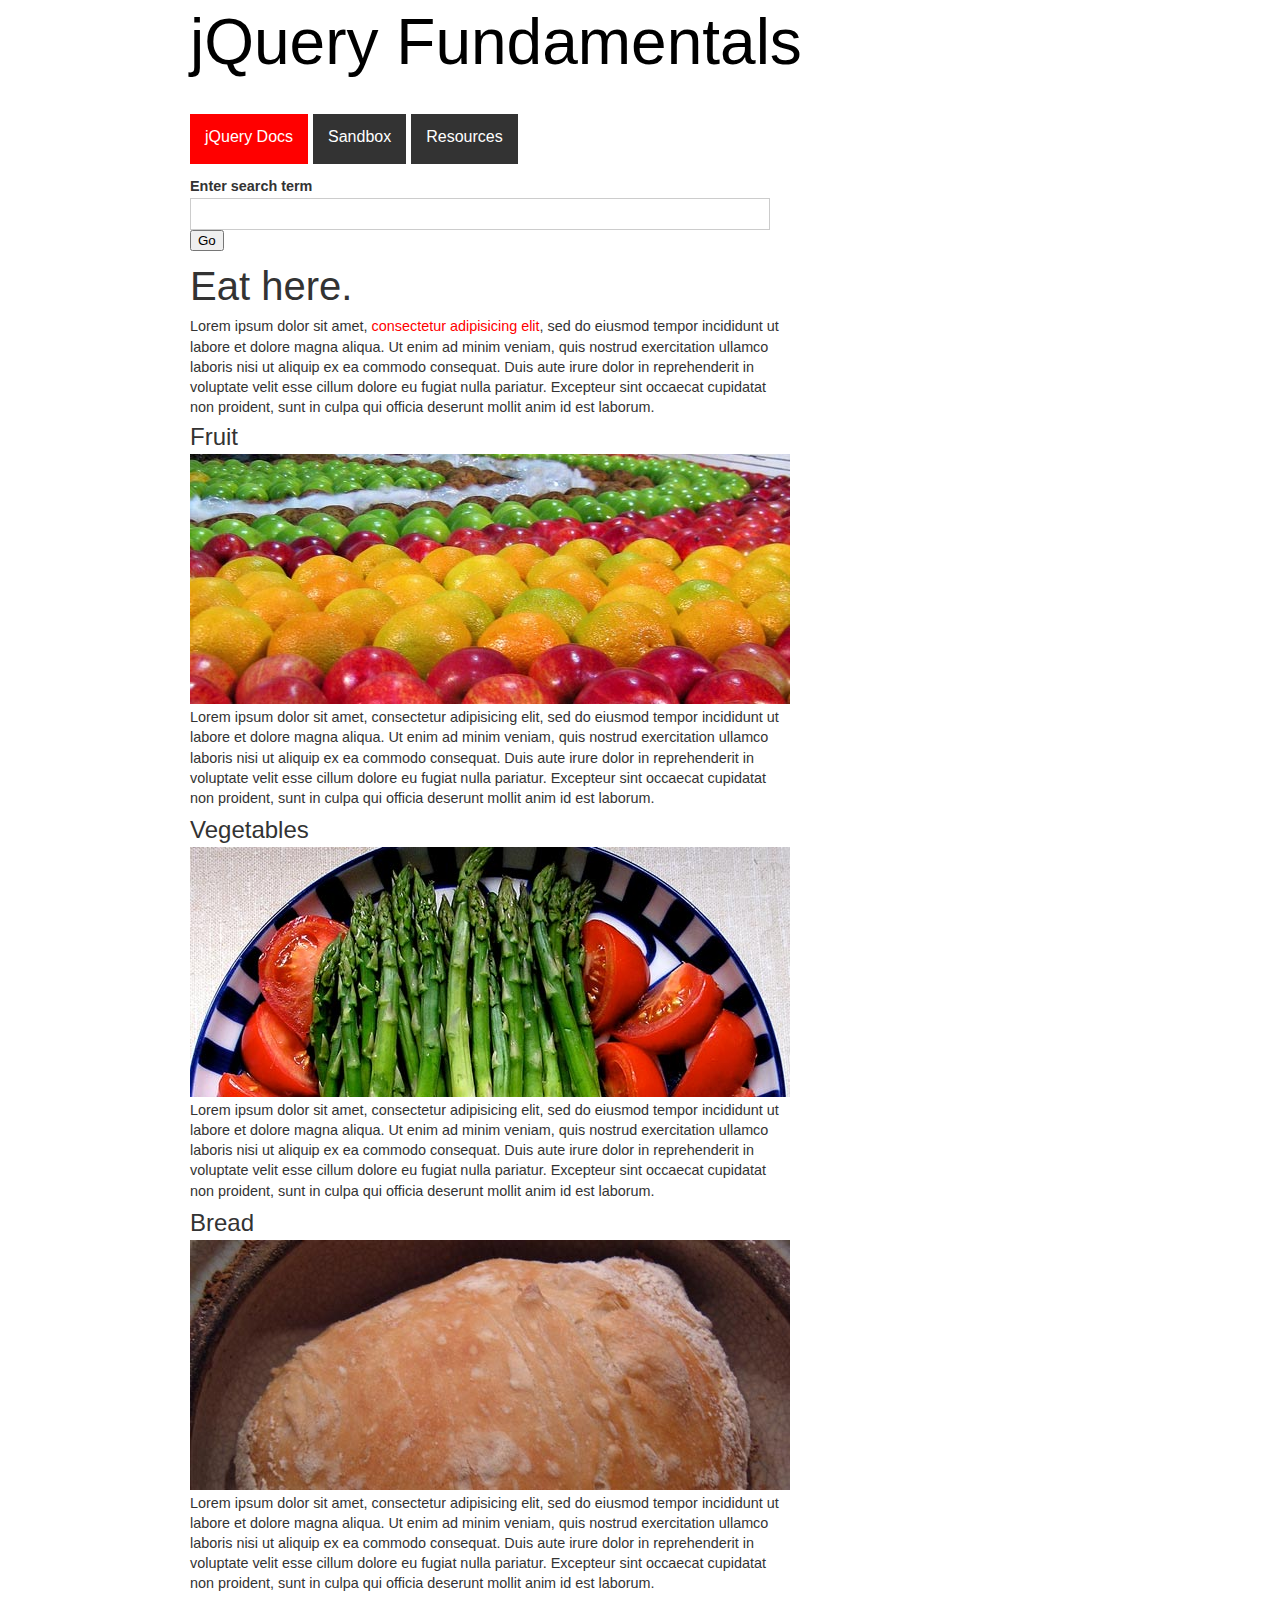
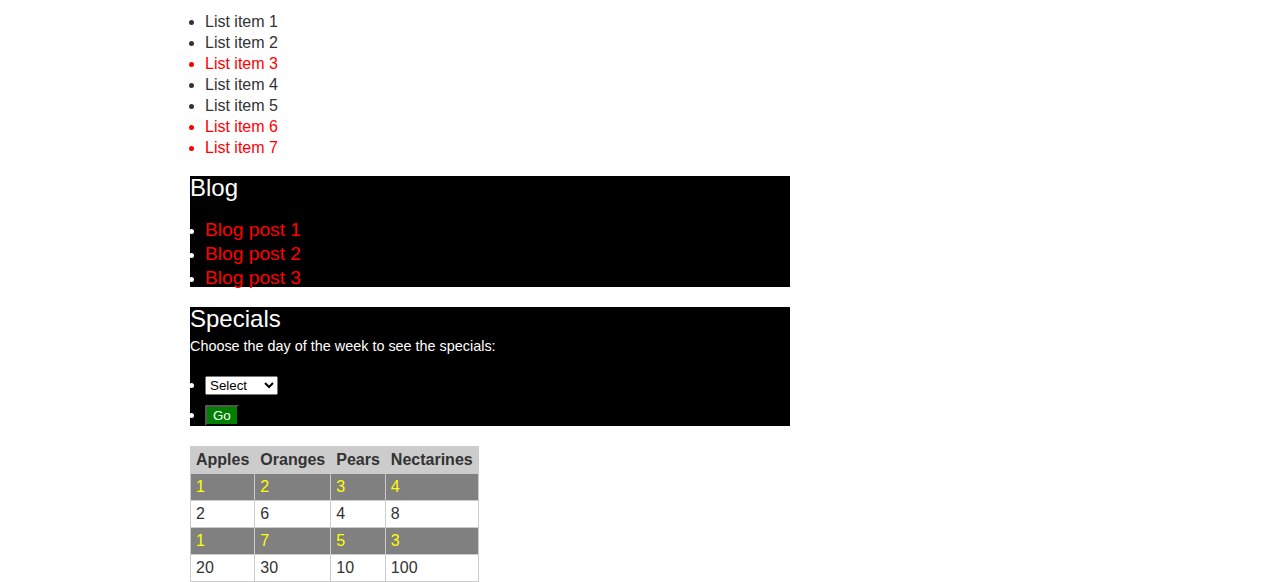
<file: Sanchez_tarazona_albertp_lm_u4_t2/index.html>
<!DOCTYPE html>
<html>
<head>
	<meta http-equiv="Content-Type" content="text/html; charset=utf-8"/>

	<meta http-equiv="Content-Type" content="text/html; charset=utf-8"/>
	<script src="js/jquery-3.1.1.min.js"></script>

	<title>jQuery Fundamentals :: Home</title>
	<link href="css/reset.css" rel="stylesheet" type="text/css" media="all" />
	<link href="css/style.css" rel="stylesheet" type="text/css" media="all" />

	<style>
	#blog p.excerpt { display: none; }
	</style>

</head>

<body>
	<div id="header">
		<div id="logo" rel="logo"><a href="index.html">jQuery Fundamentals</a></div>
		<ul id="nav">
			<li class="selected"><a href="http://docs.jquery.com">jQuery Docs</a></li>
			<li><a href="sandbox.html">Sandbox</a></li>
			<li>Resources
				<ul>
					<li><a href="http://groups.google.com/group/jquery-en">Google Group</a></li>
					<li><a href="http://stackoverflow.com">Stack Overflow</a></li>
					<li><a href="http://delicious.com/rdmey/jquery-class">Delicious Bookmarks</a></li>
				</ul>
			</li>
		</ul>
	</div>

	<div id="main">
		<form id="search">
			<label for="q">Enter search term</label>
			<input type="text" name="q" class="input_text" />
			<input type="submit" value="Go" />
		</form>

		<h1>Eat here.</h1>
		<p>Lorem ipsum dolor sit amet, <a href="foo.html">consectetur adipisicing elit</a>, sed do eiusmod tempor incididunt ut labore et dolore magna aliqua. Ut enim ad minim veniam, quis nostrud exercitation ullamco laboris nisi ut aliquip ex ea commodo consequat. Duis aute irure dolor in reprehenderit in voluptate velit esse cillum dolore eu fugiat nulla pariatur. Excepteur sint occaecat cupidatat non proident, sunt in culpa qui officia deserunt mollit anim id est laborum.</p>

		<ul id="slideshow">
			<li>
				<h2 rel="yummy fruit!">Fruit</h2>
				<img src="images/fruit.jpg" alt="fruit" />
				<p>Lorem ipsum dolor sit amet, consectetur adipisicing elit, sed do eiusmod tempor incididunt ut labore et dolore magna aliqua. Ut enim ad minim veniam, quis nostrud exercitation ullamco laboris nisi ut aliquip ex ea commodo consequat. Duis aute irure dolor in reprehenderit in voluptate velit esse cillum dolore eu fugiat nulla pariatur. Excepteur sint occaecat cupidatat non proident, sunt in culpa qui officia deserunt mollit anim id est laborum.</p>
			</li>
			<li>
				<h2>Vegetables</h2>
				<img src="images/vegetable.jpg" alt="vegetables" />
				<p>Lorem ipsum dolor sit amet, consectetur adipisicing elit, sed do eiusmod tempor incididunt ut labore et dolore magna aliqua. Ut enim ad minim veniam, quis nostrud exercitation ullamco laboris nisi ut aliquip ex ea commodo consequat. Duis aute irure dolor in reprehenderit in voluptate velit esse cillum dolore eu fugiat nulla pariatur. Excepteur sint occaecat cupidatat non proident, sunt in culpa qui officia deserunt mollit anim id est laborum.</p>
			</li>
			<li>
				<h2>Bread</h2>
				<img src="images/bread.jpg" alt="bread" />
				<p>Lorem ipsum dolor sit amet, consectetur adipisicing elit, sed do eiusmod tempor incididunt ut labore et dolore magna aliqua. Ut enim ad minim veniam, quis nostrud exercitation ullamco laboris nisi ut aliquip ex ea commodo consequat. Duis aute irure dolor in reprehenderit in voluptate velit esse cillum dolore eu fugiat nulla pariatur. Excepteur sint occaecat cupidatat non proident, sunt in culpa qui officia deserunt mollit anim id est laborum.</p>
			</li>
		</ul>

		<ul id="myList">
			<li>List item 1</li>
			<li id="listItem_2" class="bar">List item 2</li>
			<li id="myListItem">List item 3</li>
			<li>List item 4</li>
			<li class="current bar">List item 5</li>
			<li>List item 6</li>
			<li>List item 7</li>
		</ul>

		<div class="module" id="blog">
			<h2>Blog</h2>
			<ul>
				<li>
					<h3><a href="blog.html#post1">Blog post 1</a></h3>
					<p class="excerpt">Lorem ipsum dolor sit amet, consectetur adipisicing elit, sed do eiusmod tempor incididunt ut labore et dolore magna aliqua. Ut enim ad minim veniam, quis nostrud exercitation ullamco laboris nisi ut aliquip ex ea commodo consequat. Duis aute irure dolor in reprehenderit in voluptate velit esse cillum dolore eu fugiat nulla pariatur. Excepteur sint occaecat cupidatat non proident, sunt in culpa qui officia deserunt mollit anim id est laborum.</p>
				</li>
				<li>
					<h3><a href="blog.html#post2">Blog post 2</a></h3>
					<p class="excerpt">Lorem ipsum dolor sit amet, consectetur adipisicing elit, sed do eiusmod tempor incididunt ut labore et dolore magna aliqua. Ut enim ad minim veniam, quis nostrud exercitation ullamco laboris nisi ut aliquip ex ea commodo consequat. Duis aute irure dolor in reprehenderit in voluptate velit esse cillum dolore eu fugiat nulla pariatur. Excepteur sint occaecat cupidatat non proident, sunt in culpa qui officia deserunt mollit anim id est laborum.</p>
				</li>
				<li>
					<h3><a href="blog.html#post3">Blog post 3</a></h3>
					<p class="excerpt">Lorem ipsum dolor sit amet, consectetur adipisicing elit, sed do eiusmod tempor incididunt ut labore et dolore magna aliqua. Ut enim ad minim veniam, quis nostrud exercitation ullamco laboris nisi ut aliquip ex ea commodo consequat. Duis aute irure dolor in reprehenderit in voluptate velit esse cillum dolore eu fugiat nulla pariatur. Excepteur sint occaecat cupidatat non proident, sunt in culpa qui officia deserunt mollit anim id est laborum.</p>
				</li>
			</ul>
		</div>

		<div class="module" id="specials">
			<h2>Specials</h2>
			<p>Choose the day of the week to see the specials:</p>
			<form action="specials.html" method="get">
				<ul>
					<li>
						<select name="day">
							<option value="">Select</option>
							<option value="monday">Monday</option>
							<option value="tuesday">Tuesday</option>
						</select>
					</li>
					<li class="buttons">
						<input type="submit" class="input_submit" value="Go" />
					</li>
				</ul>
			</form>
		</div>

		<table id="fruits">
			<thead>
				<tr>
					<th>Apples</th>
					<th>Oranges</th>
					<th>Pears</th>
					<th>Nectarines</th>
				</tr>
			</thead>
			<tbody>
				<tr>
					<td>1</td>
					<td id="myTableCell">2</td>
					<td>3</td>
					<td>4</td>
				</tr>
				<tr>
					<td>2</td>
					<td>6</td>
					<td>4</td>
					<td>8</td>
				</tr>
				<tr>
					<td>1</td>
					<td>7</td>
					<td>5</td>
					<td>3</td>
				</tr>
				<tr>
					<td>20</td>
					<td>30</td>
					<td>10</td>
					<td>100</td>
				</tr>
			</tbody>
		</table>


	</div>

<script>
$(function() {
$(".module").css({"background-color":"black" , "color":"white"});
$("ul#myList li").eq(2).css("color","red");
console.log($("img").length);
$("tr:odd").css({"color": "yellow" , "background-color":"grey" });
$(".input_text").parent().addClass("busqueda");
$("#myList li.current").removeClass("current").nextAll().addClass("current");
$("#specials select").parent().siblings().children().css({"background-color":"green" ,"color":"white"})
 });

</script>

<!--
<script src="js/sandbox.js"></script>
<script src="js/hoverClass.js"></script>
<script src="js/navigation.js"></script>
<script src="js/blog.js"></script>
<script src="js/specials.js"></script>
<script src="js/slideshow.js"></script>
<script src="js/ions/inputHint.js"></script>
<script src="js/tabs.js"></script>
-->
</body>
</html>
</file>
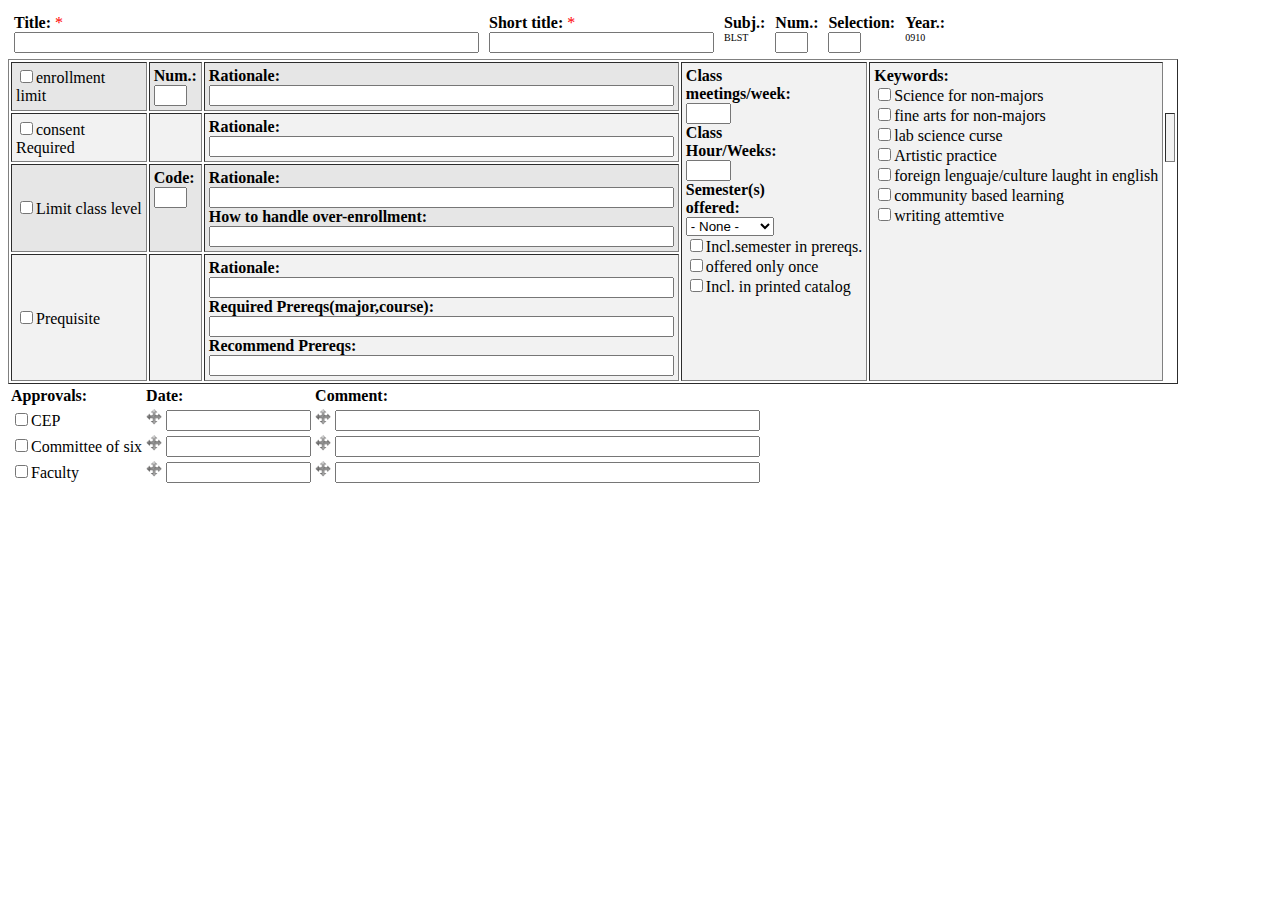
<file: sANCHEZ_ALBERTO_LM_U3_T2/ex1.html>
<!DOCTYPE><html>
<head>
	<title></title>
</head>
<body>
	<table cellpadding="4">
		<tr>
			<td>
			<b>Title:</b><font color="#ff0000"> *</font>
			<br><input type:"text" size="55">
			</td>
			
			<td>
			<b>Short title:</b><font color="#ff0000"> *</font>
			<br><input type:"text" size="25">
			</td>
			
			<td valign="top">
			<b>Subj.:</b>
			<br> <font size="1">BLST</font>	
			</td>
			<td>
			<b>Num.:</b>
	        <br><input type="text" size="1">
			</td>

			<td>
			<b>Selection:</b>
			<br><input type="text" size="1">
		    </td>

		    <td valign="top">
			<b>Year.:</b>
			<br> <font size="1">0910</font>	
			</td>

		</tr>	
		</table>
<table border="1" cellpadding="4" >
	<tr>
	<td valign="top" bgcolor="#E6E6E6">
		<input type="checkbox">enrollment<br> limit
	</td>	

	<td valign="top"bgcolor="#E6E6E6">
		<b>Num.:</b>
		<br><input type="text" size="1">
	</td>
	<td valign="top"bgcolor="#E6E6E6">
		<b>Rationale:</b><br>
		<input type="text" size="55">
	</td>
	<td valign="top" bgcolor="#F2F2F2" rowspan="4">
		<b>Class<br>meetings/week:</b><br>
		<input type="number" size="1" style="width:45px"><br>
		<b>Class<br>Hour/Weeks:</b><br>		
		<input type="number" size="1" style="width:45px"><br>
		<b>Semester(s)<br>offered:</b><br>
		<select>
			<option>- None -</option>
			<option>1 semester</option>
			<option>2 semester</option>
		</select><br>
		<input type="checkbox">Incl.semester in prereqs.<br>
		<input type="checkbox">offered only once<br>
		<input type="checkbox">Incl. in printed catalog
		
	</td>
	<td valign="top" bgcolor="#F2F2F2" rowspan="4">
		<b>Keywords:</b><br>
		<input type="checkbox">Science for  non-majors<br>
		<input type="checkbox">fine arts for non-majors<br>
		<input type="checkbox">lab science curse<br>
		<input type="checkbox">Artistic practice<br>
		<input type="checkbox">foreign lenguaje/culture laught in english<br>
		<input type="checkbox">community based learning<br>
		<input type="checkbox">writing attemtive<br>
	</td>

</tr>
<tr>
	<td bgcolor="#F2F2F2">
		<input type="checkbox">consent<br>Required
	</td>
	<td bgcolor="#F2F2F2" >
	</td>

	<td bgcolor="#F2F2F2">
		<b>Rationale:</b><br>
		<input type="text" size="55">
	</td>
	<td bgcolor="#F2F2F2">
		
	</td>
	
	<tr>
		<td bgcolor="#E6E6E6">
			<input type="checkbox">Limit class level
	</td>	
	     <td valign="top" bgcolor="#E6E6E6">
			<b>Code:</b>
			<br><input type="text" size="1">
			</td>

		<td valign="top"bgcolor="#E6E6E6">
		<b>Rationale:</b><br>
		<input type="text" size="55"><br>
		<b>How to handle over-enrollment:</b><br>
		<input type="text" size="55">
	</td>
   </tr>
   <tr>
   	<td bgcolor="#F2F2F2">
			<input type="checkbox">Prequisite
	</td>	
	<td bgcolor="#F2F2F2">
	</td>
	<td valign="top"bgcolor="#F2F2F2">
		<b>Rationale:</b><br>
		<input type="text" size="55"><br>
		<b>Required Prereqs(major,course):</b><br>
		<input type="text" size="55"><br>
		<b>Recommend Prereqs:</b><br>
		<input type="text" size="55"><br>
	</td>
</table>
<table>
	<tr>
		<td>
			<b>Approvals:</b>
		</td>
		<td>
			<b>Date:</b>
		</td>
		<td>
			<b>Comment:</b>
		</td>
	<tr>
		<td>
			<input type="checkbox">CEP
		</td>
		<td>
			<img src="Move.png" style="widht:20px;height:16px">
			<input type="text" size="15">
		</td>
		<td>
			<img src="Move.png" style="widht:20px;height:16px">
			<input type="text" size="50">
		</td>
	</tr>
	<tr>
		<td>
			<input type="checkbox">Committee of six
		</td>
		<td>
			<img src="Move.png" style="widht:20px;height:16px">
			<input type="text" size="15">
		</td>
		<td>
			<img src="Move.png" style="widht:20px;height:16px">
			<input type="text" size="50">
		</td>
	</tr>
	<tr>
		<td>
			<input type="checkbox">Faculty
		</td>
		<td>
			<img src="Move.png" style="widht:20px;height:16px">
			<input type="text" size="15">
		</td>
		<td>
			<img src="Move.png" style="widht:20px;height:16px">
			<input type="text" size="50">
		</td>
	</tr>
</table>








</body>
</html>
</file>
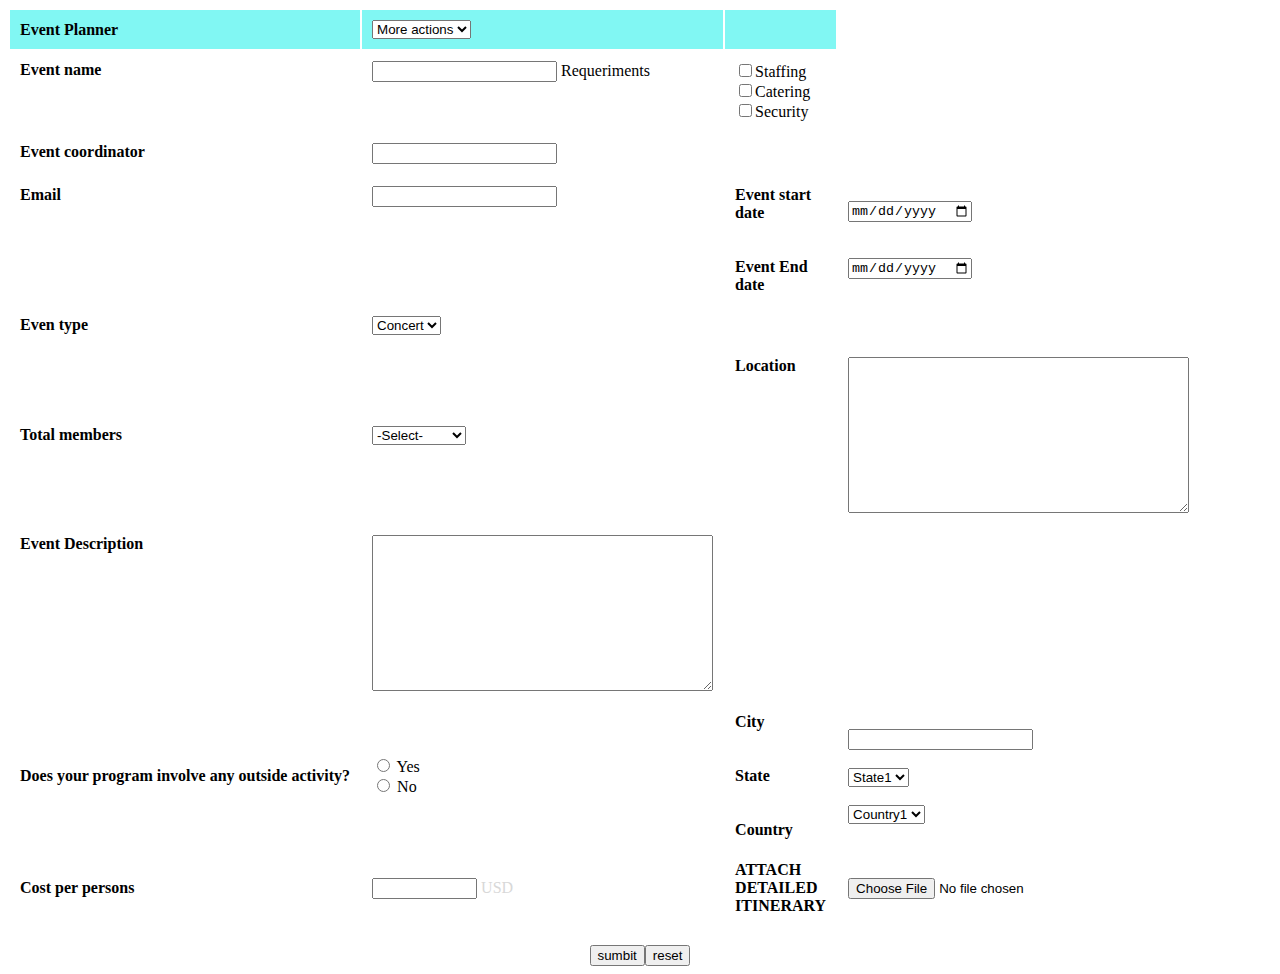
<file: sANCHEZ_ALBERTO_LM_U3_T2/ex2.html>
<html>
<head>
	<title></title>
</head>
<body>
	<table cellpadding="10">
		<tr bgcolor="#81F7F3">
			<td>
				<b>Event Planner</b>
			</td>

			<td>
				<select>
				<option>More actions</options>
				</select>
			</td>
			<td>
			</td>
		</tr>
		<tr>
			<td valign="top">
				<b>Event name</b>
			</td>
			<td valign="top">
				<input type="text"size="20"> Requeriments
			</td>
			<td>
				<input type="checkbox">Staffing <br>
				<input type="checkbox">Catering <br>
				<input type="checkbox">Security <br>
		</tr>
		<tr>
			<td valign="top">
				<b>Event coordinator</b>
			</td>
			<td valign="top">
				<input type="text"size="20"> 
			</td>
		</tr>
		<tr>
			<td valign="top">
				<b>Email</b>
			</td>
			<td valign="top">
				<input type="text"size="20"> 
			</td>
			<td valign="top">
				<b>Event start date</b><br><br><br>
				<b>Event End date</b><br>
			</td>
			<td>
				<input type="Date"><br><br><br>
				<input type="Date">
			</td>
		</tr>
		<tr>
			<td valign="top">
				<b>Even type</b>
			</td>
			<td valign="top">
				<select>
				<option>Concert</options>
				<option>film</options>
				<option>theatre</options>
				</select>
			</td>
		</tr>
		<tr>
			<td>
				<b> Total members</b>
			</td>
			<td>
				<select>
					<option>-Select-</options>
				    <option>1</options>
				    <option>2</options>
				    <option>more than 2</option>
				</select>
			</td>
			<td valign="top">
				<b>Location</b>
			</td>
			<td>
				<textarea rows="10" cols="40">
				</textarea>
			</td>
		<tr>
			<td valign="top">
				<b>Event Description</b>
			</td>
			<td>
				<textarea rows="10" cols="40">
				</textarea>
			</td>
		</tr>
		<tr>
			<td with="20">
				<b>Does your program involve any outside activity?</b>
			</td>
			<td>
				<input type="radio"> Yes<br>
				<input type="radio"> No
			</td>
			<td>
				<b>City</b><br><br><br>
				<b>State</b><br><br><br>
				<b>Country</b>
			</td>
			<td>
				<input type="text" size="20"><br><br>
			<select>
				<option>State1</option>
				<option>State2</option>
				<option>State3</option>
				<option>State4</option>
			</select><br><br>
			<select>
				<option>Country1</option>
				<option>Country2</option>
				<option>Country3</option>
				<option>Country4</option>
			</select>
		</tr>
		<tr>
			<td>
				<b> Cost per persons</b>
			</td>
			<td>
				<input type="text" size="10"> <font color="#D8D8D8">USD</font>
			</td>
			<td width="10">
				<b>ATTACH DETAILED ITINERARY</b>
			</td>
			<td>
				<input type="file">
			</td>
		</tr>
	</table>
	<br> 
	<center><input type="button" style="#58D3F7" value="sumbit"><input type="reset" bgcolor="#58D3F7" value="reset"></center>

</body>
</html>
</file>
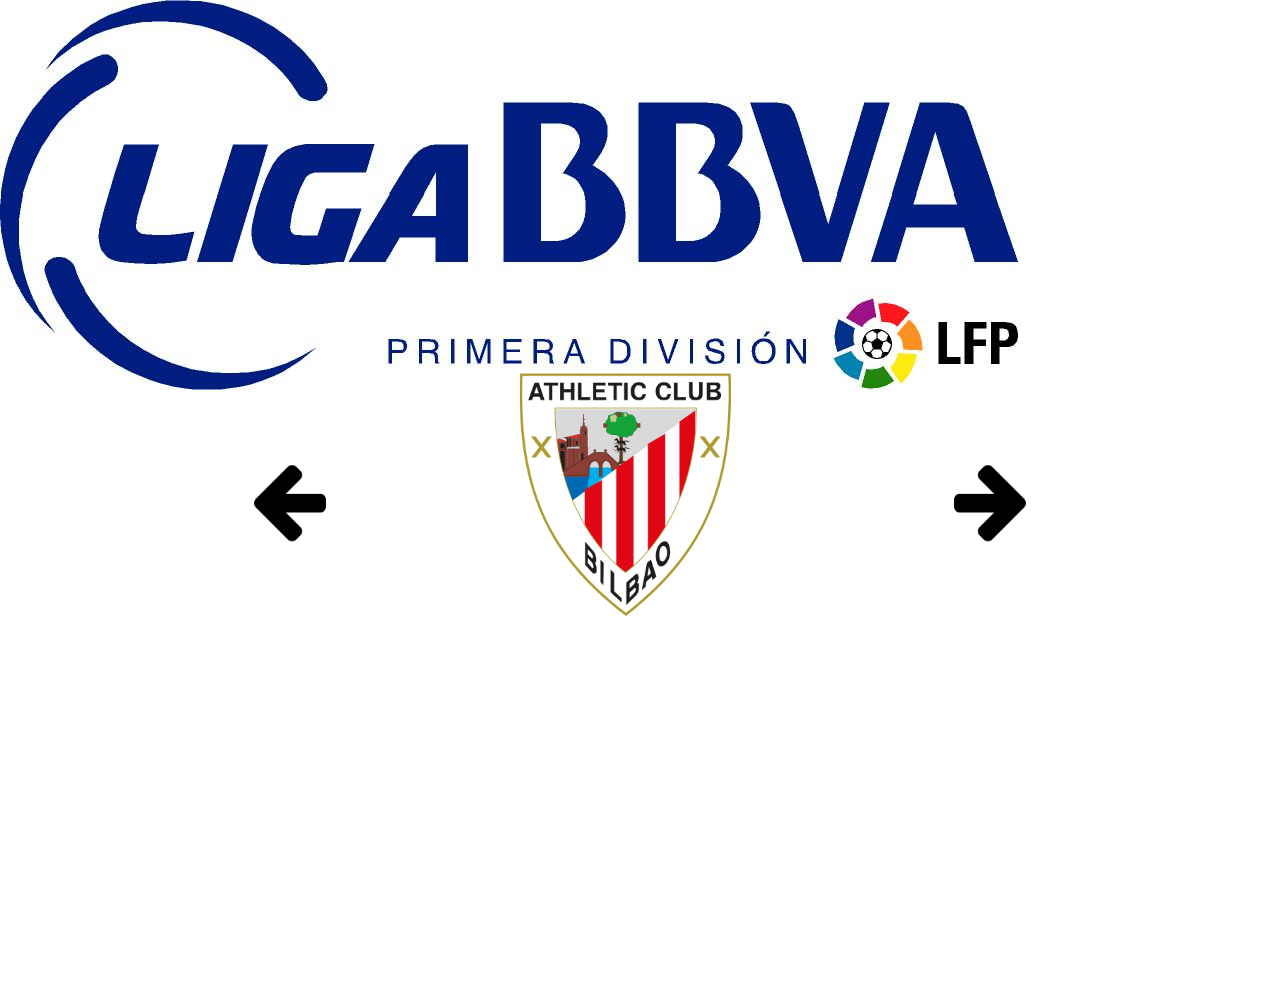
<file: sanchez_tarazona_alberto_LM_U4_T5/template.html>
<!--
    Author: Juan Diego Pérez @pekechis
    E-mail: contact@jdperez.es
    Description: Template for jQuery Exercises
    Date: December 2016
    Reference: http://api.jquery.com/
-->
<!DOCTYPE html>
<html>
<head>
	<!-- Loading jQUery Script -->
	<title>Liga De Futbol Profesional</title>
	<script src="js/jquery-3.1.1.min.js"></script>
	<meta charset="utf-8">
    <meta name="viewport" content="width=device-width, initial-scale=1.0">
		<link rel="stylesheet" href="style.css" media="screen" title="no title" charset="utf-8">
</head>

<body>
	<div class="contenedor">
	<div id="derecha">	<img src="back-arrow-icon-63664.png"/> </div>
	<div id="izquierda"> <img src="back-arrow-icon-63664.png" /> </div>
	<div class="galeria">
		<div class="imagen"> <img src="5.png"/></div>
		<div> <img src="9.png"/></div>
		<div> <img src="10.png"/></div>
		<div> <img src="76.png"/></div>
		<div> <img src="171.png"/></div>
		<div> <img src="escudo-madrid.png"/></div>
		<div> <img src="JUGn8E2.png"/></div>


	</div>



	<script>
	  //Function executed when the HTML document is Ready (full loaded)
	  $(function() {
			$(".galeria :first-child").css({"opacity":"1"});
			$(".galeria :first-child").siblings().css({"opacity":"0"})
			$("#derecha").click(function(){
			if($(".imagen").next().length!=0){
			$(".imagen").removeClass("imagen").animate({
				opacity: 0
			},700).next().addClass("imagen").animate({
			opacity: 1
		},700)
		 }
	 });

			$("#izquierda").click(function(){
			if($(".imagen").prev().length!=0){
			$(".imagen").removeClass("imagen").animate({
				opacity: 0
			},700).prev().addClass("imagen").animate({
			opacity: 1
		},700)
		 }
	 });




	  });
	</script>

</body>
</html>
</file>
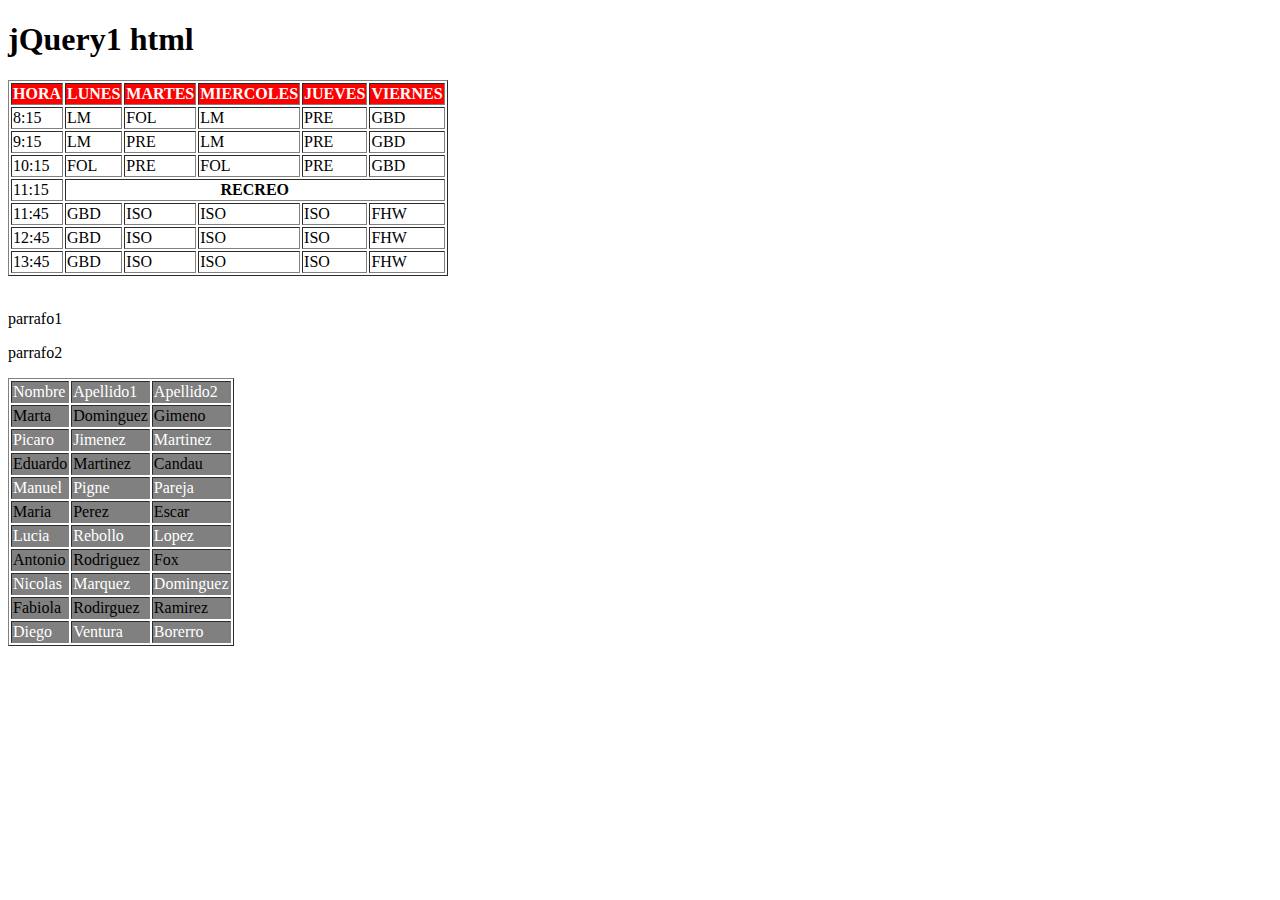
<file: Sanchez_Tarazona_Alberto_LMSGI04_Tarea_1/jquery1.html>
<!--
    Author: Juan Diego Pérez @pekechis
    E-mail: contact@jdperez.es
    Description: Template for jQuery Exercises
    Date: December 2016
    Reference: http://api.jquery.com/
-->
<!DOCTYPE html>
<html>
<head>
	<title>jQuery1 html</title>
	<!-- Loading jQUery Script -->
	<script src="js/jquery-3.1.1.min.js"></script>
	<meta charset="utf-8">
    <meta name="viewport" content="width=device-width, initial-scale=1.0">
		<link rel="stylesheet" href="jquery1.css">
</head>
<body>

	<h1>jQuery1 html</h1>
	<!--tabla horario-->
	<table border="lpx solid black">
			<thead>
					<tr>
							<th>HORA</th>
							<th>LUNES</th>
							<th>MARTES</th>
							<th>MIERCOLES</th>
							<th>JUEVES</th>
							<th>VIERNES</th>
					</tr>
			</thead>
			<tbody>
					<tr >
							<td>8:15</td>
							<td>LM</td>
							<td>FOL</td>
							<td>LM</td>
							<td>PRE</td>
							<td>GBD</td>
					</tr>
					<tr>
							<td>9:15</td>
							<td>LM</td>
							<td>PRE</td>
							<td>LM</td>
							<td>PRE</td>
							<td>GBD</td>
					</tr>
					<tr>
							<td>10:15</td>
							<td>FOL</td>
							<td>PRE</td>
							<td>FOL</td>
							<td>PRE</td>
							<td>GBD</td>
					</tr>
					<td>11:15</td>
					<th colspan="5">RECREO</th>
					<tr>
							<td>11:45</td>
							<td>GBD</td>
							<td>ISO</td>
							<td>ISO</td>
							<td>ISO</td>
							<td>FHW</td>
					</tr>
					<tr>
							<td>12:45</td>
							<td>GBD</td>
							<td>ISO</td>
							<td>ISO</td>
							<td>ISO</td>
							<td>FHW</td>
					</tr>
					<tr>
							<td>13:45</td>
							<td>GBD</td>
							<td>ISO</td>
							<td>ISO</td>
							<td>ISO</td>
							<td>FHW</td>
					</tr>
			</tbody>
	</table><br>
	<!--tabla alumnos-->
	<table border="lpx solid black" class="tabla1">
		<tr>
			<td>Nombre</td>
			<td>Apellido1</td>
			<td>Apellido2</td>
		</tr>
		<tr>
			<td>Marta</td>
			<td>Dominguez</td>
			<td>Gimeno</td>
		</tr>
		<tr>
			<td>Picaro</td>
			<td>Jimenez</td>
			<td>Martinez</td>
		</tr>
			<td>Eduardo</td>
			<td>Martinez</td>
			<td>Candau</td>
		</tr>
		<tr>
			<td>Manuel</td>
			<td>Pigne</td>
			<td>Pareja</td>
		</tr>
		<tr>
				<td>Maria</td>
				<td>Perez</td>
				<td>Escar</td>
		</tr>
		<tr>
				<td>Lucia</td>
				<td>Rebollo</td>
				<td>Lopez</td>
		</tr>
		<tr>
				<td>Antonio</td>
				<td>Rodriguez</td>
				<td>Fox</td>
		</tr>
		<tr>
				<td>Nicolas</td>
				<td>Marquez</td>
				<td>Dominguez</td>
		</tr>
		<tr>
				<td>Fabiola</td>
				<td>Rodirguez</td>
				<td>Ramirez</td>
		</tr>
		<tr>
				<td>Diego</td>
				<td>Ventura</td>
				<td>Borerro</td>
		</tr>
		<!--Parrafos-->
		<p class="show">parrafo1</p>
		<p class="show">parrafo2</p>
		<p>parrafo4</p>
		<p>parrafo5</p>
	<script>
	  //Function executed when the HTML document is Ready (full loaded)
	  $(function() {
		$( "h1" ).addClass( "clasejq1");
		$( "thead" ).css({"background-color":"red","color":"white"});
		$(".tabla1 tr:odd").css({"background-color":"grey", "color":"black"});
		$(".tabla1 tr:even").css({"background-color":"grey","color":"white"});
		$("p[class!=show]").hide();
  });
	</script>

</body>
</html>
</file>
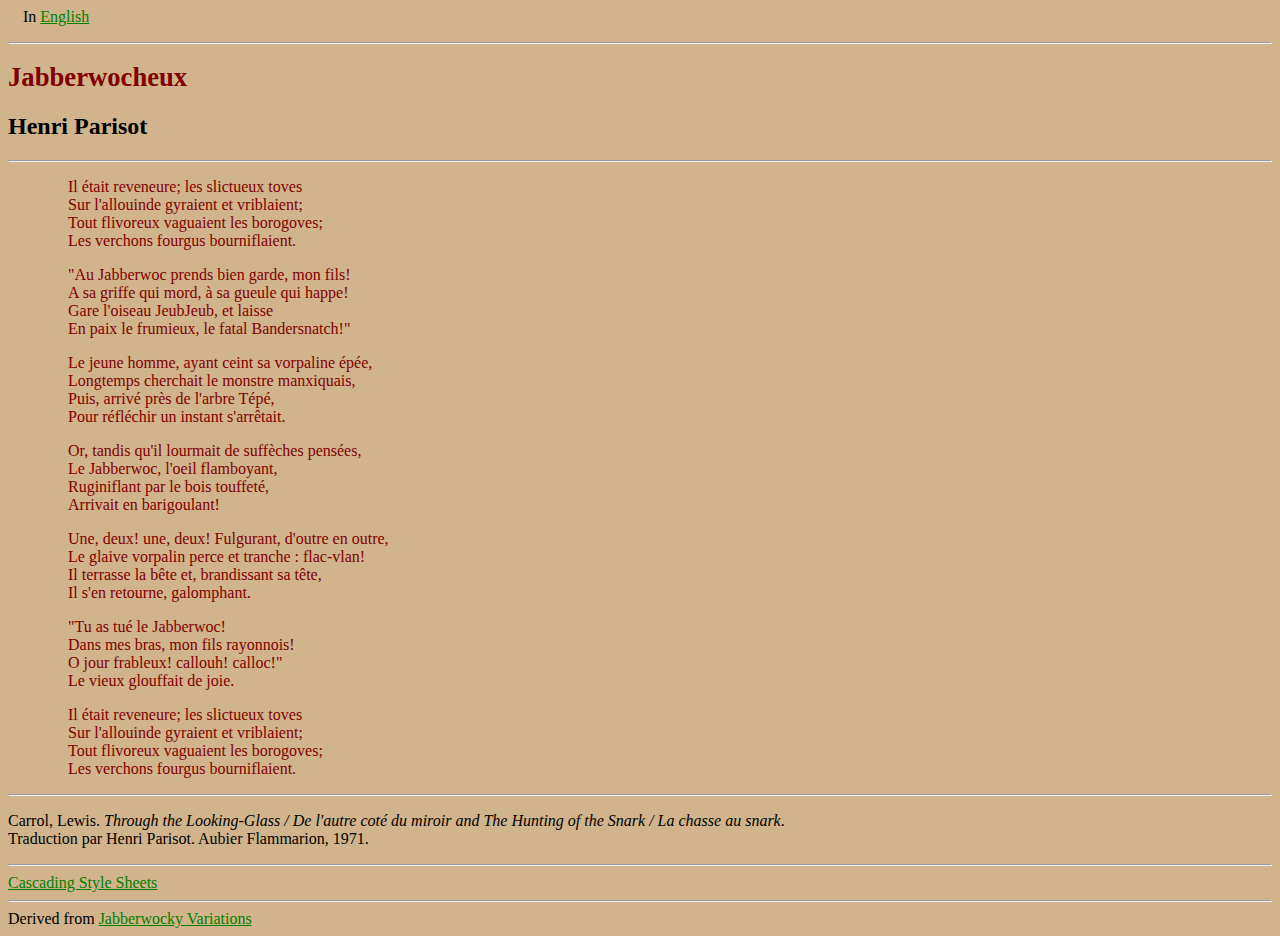
<file: Sanchez_tarazona_alberto_U3_T1/ej1/css_basics1/poema-frances.html>
<!DOCTYPE HTML PUBLIC "-//W3C//DTD HTML 3.2//EN">
<html>

<head>
<title>Jabberwocheux</title>

<link rel="stylesheet" type="text/css" href="estilos.css" />
</head>

<body id="French">

<p>
In <a href="Jabberwocky.htm">English</a>
<hr />
</p>

<h1>Jabberwocheux</h1>

<h2>Henri Parisot</h2>

<hr />

<p class="verse">
Il &#233;tait reveneure; les slictueux toves<br />
Sur l'allouinde gyraient et vriblaient;<br />
Tout flivoreux vaguaient les borogoves;<br />
Les verchons fourgus bourniflaient.

</p>
<p class="verse">

"Au Jabberwoc prends bien garde, mon fils!<br />
A sa griffe qui mord, &#224; sa gueule qui happe!<br />
Gare l'oiseau JeubJeub, et laisse<br />
En paix le frumieux, le fatal Bandersnatch!"

</p>
<p class="verse">

Le jeune homme, ayant ceint sa vorpaline &#233;p&#233;e,<br />
Longtemps cherchait le monstre manxiquais,<br />
Puis, arriv&#233; pr&#232;s de l'arbre T&#233;p&#233;,<br />
Pour r&#233;fl&#233;chir un instant s'arr&#234;tait.

</p>
<p class="verse">

Or, tandis qu'il lourmait de suff&#232;ches pens&#233;es,<br />
Le Jabberwoc, l'oeil flamboyant,<br />
Ruginiflant par le bois touffet&#233;,<br />
Arrivait en barigoulant!

</p>
<p class="verse">

Une, deux! une, deux! Fulgurant, d'outre en outre,<br />
Le glaive vorpalin perce et tranche : flac-vlan!<br />
Il terrasse la b&#234;te et, brandissant sa t&#234;te,<br />
Il s'en retourne, galomphant.

</p>
<p class="verse">

"Tu as tu&#233; le Jabberwoc!<br />
Dans mes bras, mon fils rayonnois!<br />
O jour frableux! callouh! calloc!"<br />
Le vieux glouffait de joie.

</p>
<p class="verse">

Il &#233;tait reveneure; les slictueux toves<br />
Sur l'allouinde gyraient et vriblaient;<br />
Tout flivoreux vaguaient les borogoves;<br />
Les verchons fourgus bourniflaient.

</p>

<hr />

<p>

<div class="reference">Carrol, Lewis. <cite>Through the Looking-Glass / De l'autre cot&#233; du miroir and The Hunting of the Snark / La chasse au snark</cite>. <br />
Traduction par Henri Parisot. Aubier Flammarion, 1971.</div>

</p>
<hr />
<div id="pointer">
<a href="http://www.w3schools.com/css/css_intro.asp">Cascading Style Sheets</a>
<hr />
</div>
Derived from <span class="reference"><a href="http://www76.pair.com/keithlim/jabberwocky/index.html">Jabberwocky Variations</a></span>

</body>
</html>
</file>
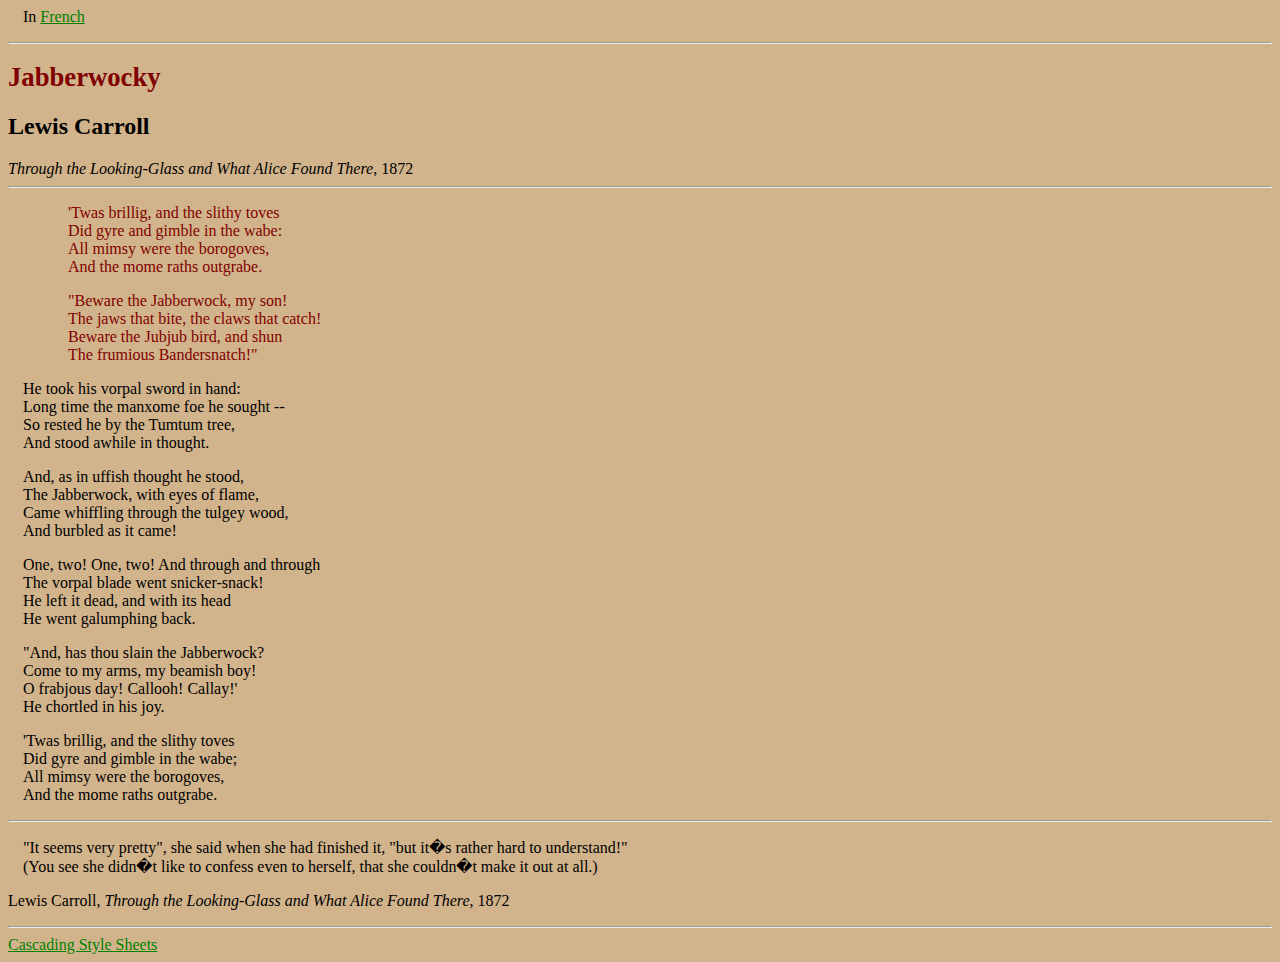
<file: Sanchez_tarazona_alberto_U3_T1/ej1/css_basics1/poema.html>
<html><head><title>Jabberwocky</title>

<!-- note following link to stylesheet -->
<link rel="stylesheet" type="text/css" href="estilos.css" />
</head>

<body id="English">

<p>
In <a href="poema-frances.html">French</a>
<hr />
</p> 

<h1>Jabberwocky</h1>

<h2>Lewis Carroll</h2>

<div class="reference"><cite>Through the Looking-Glass and What Alice Found There</cite>,
1872</div>

<hr />



<p class="verse">

'Twas brillig, and the slithy toves<br />
Did gyre and gimble in the wabe:<br />
All mimsy were the borogoves,<br />
And the mome raths outgrabe.

</p>
<p class="verse">

"Beware the Jabberwock, my son!<br />
The jaws that bite, the claws that catch!<br />
Beware the Jubjub bird, and shun<br />
The frumious Bandersnatch!"

</p>
<p>
He took his vorpal sword in hand:<br />
Long time the manxome foe he sought --<br />
So rested he by the Tumtum tree,<br />
And stood awhile in thought.

</p>
<p>
And, as in uffish thought he stood,<br />
The Jabberwock, with eyes of flame,<br />
Came whiffling through the tulgey wood,<br />
And burbled as it came!

</p>
<p>
One, two!  One, two!  And through and through<br />
The vorpal blade went snicker-snack!<br />
He left it dead, and with its head<br />
He went galumphing back.

</p>
<p>
"And, has thou slain the Jabberwock?<br />
Come to my arms, my beamish boy!<br />
O frabjous day!  Callooh!  Callay!'<br />
He chortled in his joy.

</p>
<p>
'Twas brillig, and the slithy toves<br />
Did gyre and gimble in the wabe;<br />
All mimsy were the borogoves,<br />
And the mome raths outgrabe.

</p>

<hr />

<p class="comment"> 

"It seems very pretty", she said
when she had finished it, "but it�s rather hard to understand!" <br />
(You see she didn�t like to confess even to herself, that she couldn�t make it
out at all.) <br /> 
<div class="reference">Lewis Carroll, <cite>Through the Looking-Glass and What Alice Found There</cite>,
1872</div>
</p>
<hr />
<a href="http://www.w3schools.com/css/css_intro.asp">Cascading Style Sheets</a>
</body>
</html>
</file>
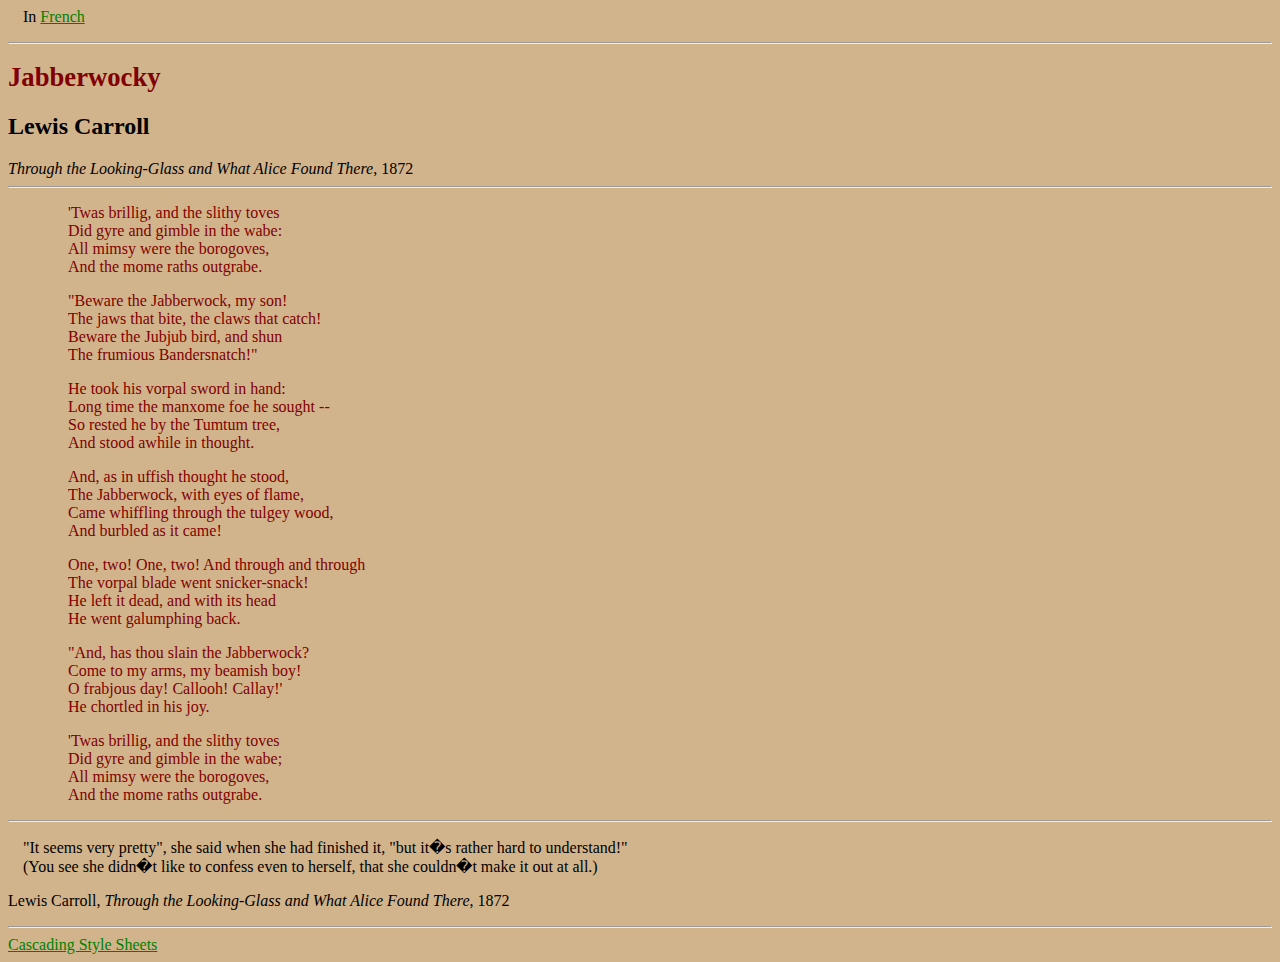
<file: Sanchez_tarazona_alberto_U3_T1/ej2/css_basics1/poema.html>
<html><head><title>Jabberwocky</title>

<!-- note following link to stylesheet -->
<link rel="stylesheet" type="text/css" href="estilos.css" />
</head>

<body id="English">

<p>
In <a href="poema-frances.html">French</a>
<hr />
</p> 

<h1>Jabberwocky</h1>

<h2>Lewis Carroll</h2>

<div class="reference"><cite>Through the Looking-Glass and What Alice Found There</cite>,
1872</div>

<hr />



<p class="verse">

'Twas brillig, and the slithy toves<br />
Did gyre and gimble in the wabe:<br />
All mimsy were the borogoves,<br />
And the mome raths outgrabe.

</p>
<p class="verse">

"Beware the Jabberwock, my son!<br />
The jaws that bite, the claws that catch!<br />
Beware the Jubjub bird, and shun<br />
The frumious Bandersnatch!"

</p>
<p class="verse">
He took his vorpal sword in hand:<br />
Long time the manxome foe he sought --<br />
So rested he by the Tumtum tree,<br />
And stood awhile in thought.

</p>
<p class="verse">
And, as in uffish thought he stood,<br />
The Jabberwock, with eyes of flame,<br />
Came whiffling through the tulgey wood,<br />
And burbled as it came!

</p>
<p class="verse">
One, two!  One, two!  And through and through<br />
The vorpal blade went snicker-snack!<br />
He left it dead, and with its head<br />
He went galumphing back.

</p>
<p class="verse">
"And, has thou slain the Jabberwock?<br />
Come to my arms, my beamish boy!<br />
O frabjous day!  Callooh!  Callay!'<br />
He chortled in his joy.

</p>
<p class="verse">
'Twas brillig, and the slithy toves<br />
Did gyre and gimble in the wabe;<br />
All mimsy were the borogoves,<br />
And the mome raths outgrabe.

</p>

<hr />

<p class="comment"> 

"It seems very pretty", she said
when she had finished it, "but it�s rather hard to understand!" <br />
(You see she didn�t like to confess even to herself, that she couldn�t make it
out at all.) <br /> 
<div class="reference">Lewis Carroll, <cite>Through the Looking-Glass and What Alice Found There</cite>,
1872</div>
</p>
<hr />
<a href="http://www.w3schools.com/css/css_intro.asp">Cascading Style Sheets</a>
</body>
</html>
</file>
<file: Sanchez_tarazona_albertp_lm_u4_t2/css/style.css>
/* general */
.current {
	color: red;
}

.hover {
	color: blue;
}

.hint {
	color: #999;
}

h1 {
	font-size: 250%;
	margin: 5px 0 10px 0;
}

legend,
h2 {
	font-size: 150%;
	margin: 5px 0;
}

h3 {
	font-size: 120%;
	margin: 5px 0;
}

h4 {
	font-size: 110%;
	font-weight: bold;
	margin: 5px 0;
}

p {
	line-height: 1.4em;
	margin: 0 0 8px 0;
	font-size: 90%;
}

a {
	color: red;
	text-decoration: none;
}

a:visited {
	color: #a00;
}

.template {
	display: none;
}

/* forms */

form li {
	margin: 0 0 10px 0;
}

textarea,
input.input_text {
	border: 1px solid #ccc;
	padding: 4px;
	width: 95%;
	font-size: 120%;
	font-family: Arial, sans-serif;
}

label {
	display: block;
	font-size: 90%;
	font-weight: bold;
	margin: 0 0 5px 0;
}

ul {
	margin: 20px 15px;
	list-style-type: disc;
}

li {
	margin: 5px 0;
}

li.checkbox {
	margin: 0 0 15px 0;
}

li.checkbox label {
	display: inline;
}

fieldset {
	margin: 0 0 20px 0;
}

table {
	border-collapse: collapse;
}

table td,
table th {
	border: 1px solid #ccc;
	padding: 5px;
}

table th {
	background-color: #ccc;
	font-weight: bold;
}


/* page */
body {
	font-family: Arial;
	color: #333;
	width: 900px;
	margin: 10px auto;
}

#header {
	margin: 0 0 20px 0;
}

#main {
	width: 600px;
	float: left;
	clear: both;
}

#sidebar {
	width: 300px;
	float: right;
}

#footer {
	clear: both;
	margin: 60px 0 0 0;
	padding: 10px 0 0 0;
	font-size: 70%;
	color: #ccc;
}

/* navigation */
#logo {
	font-size: 400%;
	margin: 0 0 40px 0;
}

#logo a {
	color: #000;
}

#nav {
	margin: 0 0 20px 0;
	overflow: visible;
	height: 30px;
}

#nav li {
	float: left;
	padding: 15px;
	background-color: #333;
	margin: 0 5px 0 0;
	position: relative;
	height: 20px;
	list-style-type: none;
	color: #fff;
	cursor: pointer;
}

#nav li.selected {
	background-color: red;
	font-weight: normal;
}

#nav li.hover {
	background-color: blue;
}

#nav li ul {
	position: absolute;
	top: 50px;
	left: 0;
	width: 200px;
	display: none;
	margin: 0;
}

#nav li ul li {
	float: none;
	padding: 5px;
	border-bottom: 1px solid #fff;
	height: auto;
}

#nav a {
	color: #fff;
}

/* main */
#main .module {
	margin: 0 0 10px 0;
}

#slideshow {
	margin: 0;
}

#slideshow li {
	margin: 0 0 10px 0;
	list-style-type: none;
}

#specials div.special {
	background-color: #ccc;
	-moz-border-radius: 8px;
	-webkit-border-radius: 8px;
	padding: 10px;
	margin: 10px 0 0 0;
	overflow: hidden;;
}

#specials div.special img {
	float: right;
	margin: 0 0 10px 10px;
}

#specials .template {
	display: none;
}

#menus li {
	margin: 0 0 20px 0;
}

#menus li li {
	margin: 0;
	padding: 5px;
	border-bottom: 1px solid #ccc;
}

#menus span.price {
	display: block;
	float: right;
}

#staff li {
	margin: 25px 0;
}

/* sidebar */
#sidebar .module {
	border: 1px solid #ccc;
	-moz-border-radius: 8px;
	-webkit-border-radius: 8px;
	padding: 10px;
	margin: 0 0 10px 0;
}

#sidebar .module .expander {
	text-align: right;
	font-size: 70%;
}

#search li {
	position: relative;
}

#search #search_results {
	position: absolute;
	top: 2.8em;
	left: 0;
	z-index: 100;
	background-color: #fff;
	border: 1px solid #ccc;
}

#search #search_results li {
	padding: 5px 0;
	margin: 0 5px;
}

#search #search_results li.hover {
	background-color: #ccc;
}

p.closer {
	text-align: right;
	font-size: 70%;
	text-transform: uppercase;
	cursor: pointer;
}

/* modules */
#twitter {
	display: none;
}

ul li.selected {
	font-weight: bold;
}

#search {
margin: 15px 0;
}

/* modal */
#modal {
	width: 500px;
	padding: 10px;
	background-color: #fff;
	position: fixed;
	top: 100px;
	z-index: 101;
	margin: 0 225px;
}

#overlay {
	position: fixed;
	top: 0;
	left: 0;
	width: 10000px;
	height: 10000px;
	background-color: #333;
	z-index: 100;
	
}
</file>
<file: sanchez_tarazona_alberto_LM_U4_T5/style.css>
*{
  box-sizing: border-box;
}
.contenedor{
  height: 600px;
  width: 800px;
  margin: 200px auto;
}
#izquierda img {
  position: relative;
  height: 100px;
  width: 100px;
  float: left;
  top: 250px;

}
#derecha img{
  position: relative;
  height: 100px;
  width: 100px;
  float: right;
  top: 250px;
  -moz-transform: scaleX(-1);
 -o-transform: scaleX(-1);
 -webkit-transform: scaleX(-1);
 transform: scaleX(-1);
 filter: FlipH;
 -ms-filter: "FlipH"
}

.galeria {
  position: relative;
  top: 130px;
  height: 300px;
  width: 400px;
  margin: 10px auto;

}
.galeria img{
  position: absolute;
  height: 250px;
  width: auto;
  margin: 40px auto;
  left: 60px;
}
body {
  background: url(logo-liga-bbva.jpg);
  background-repeat: no-repeat;
}
</file>
<file: Sanchez_tarazona_alberto_U3_T1/ej1/css_basics1/estilos.css>
/* This is a comment */
/* Style Sheet for Jaberwocky Tutorial */

/* Body */
body {background-color: tan}

/* Headers */
h1 {color:maroon; font-size:20pt}

/* HR (Hard Rule = line) */
hr {color:navy}

/* Paragraphs */
p {font-size:12pt; margin-left: 15px}
p.verse {color:maroon; margin-left: 60px}

/* Divs */

/* Links */
a:link     {color:green}
a:visited  {color:yellow}
a:hover    {color:black}
a:active   {color:blue}

/* Navigation */

/* Classes used by all html elements */

/* Ids */
</file>
<file: Sanchez_tarazona_alberto_U3_T1/ej2/css_basics1/estilos.css>
/* This is a comment */
/* Style Sheet for Jaberwocky Tutorial */

/* Body */
body {background-color: tan}

/* Headers */
h1 {color:maroon; font-size:20pt}

/* HR (Hard Rule = line) */
hr {color:navy}

/* Paragraphs */
p {font-size:12pt; margin-left: 15px}
p.verse {color:maroon; margin-left: 60px}

/* Divs */

/* Links */
a:link     {color:green}
a:visited  {color:yellow}
a:hover    {color:black}
a:active   {color:blue}

/* Navigation */

/* Classes used by all html elements */

/* Ids */
</file>
<file: Sanchez_Tarazona_Alberto_LMSGI04_Tarea_1/jquery1.css>
* {
  box-sizing: border-box;
}
</file>
